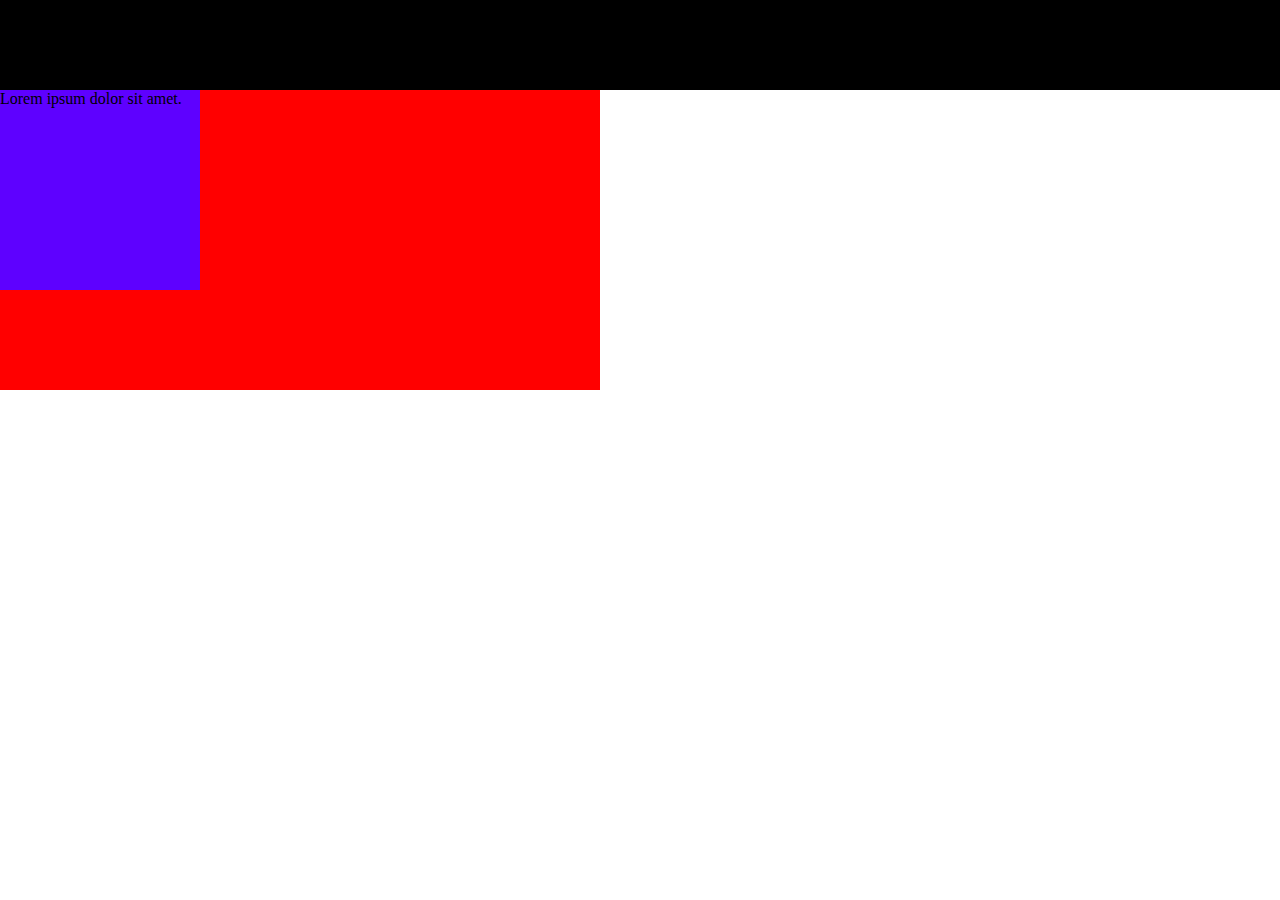
<file: test.html>
<!DOCTYPE html>
<html lang="en">
<head>
    <meta charset="UTF-8">
    <meta http-equiv="X-UA-Compatible" content="IE=edge">
    <meta name="viewport" content="width=<device-width>, initial-scale=1.0">
    <title>Document</title>
    <style>

        *{
            padding: 0;
            margin: 0;
        }

        header{
            width:100vw;
            height: 10vh;
            background: black
            ;
        }

        .div1{
            height: 300px;
            width:600px;
            background: red;
            display: flex;
            /* justify-content: center; */
            /* float:right;
            align-items: center;
            justify-content: center; */
            
        }

        .div2{
            height: 200px;
            width:200px;
            background: rgb(94, 1, 255);
            float:right;
        }

    </style>
</head>
<body>
    <header></header>
    <div class="div1">
        <div class="div2">Lorem ipsum dolor sit amet.</div>
    </div>
</body>
</html>
</file>
